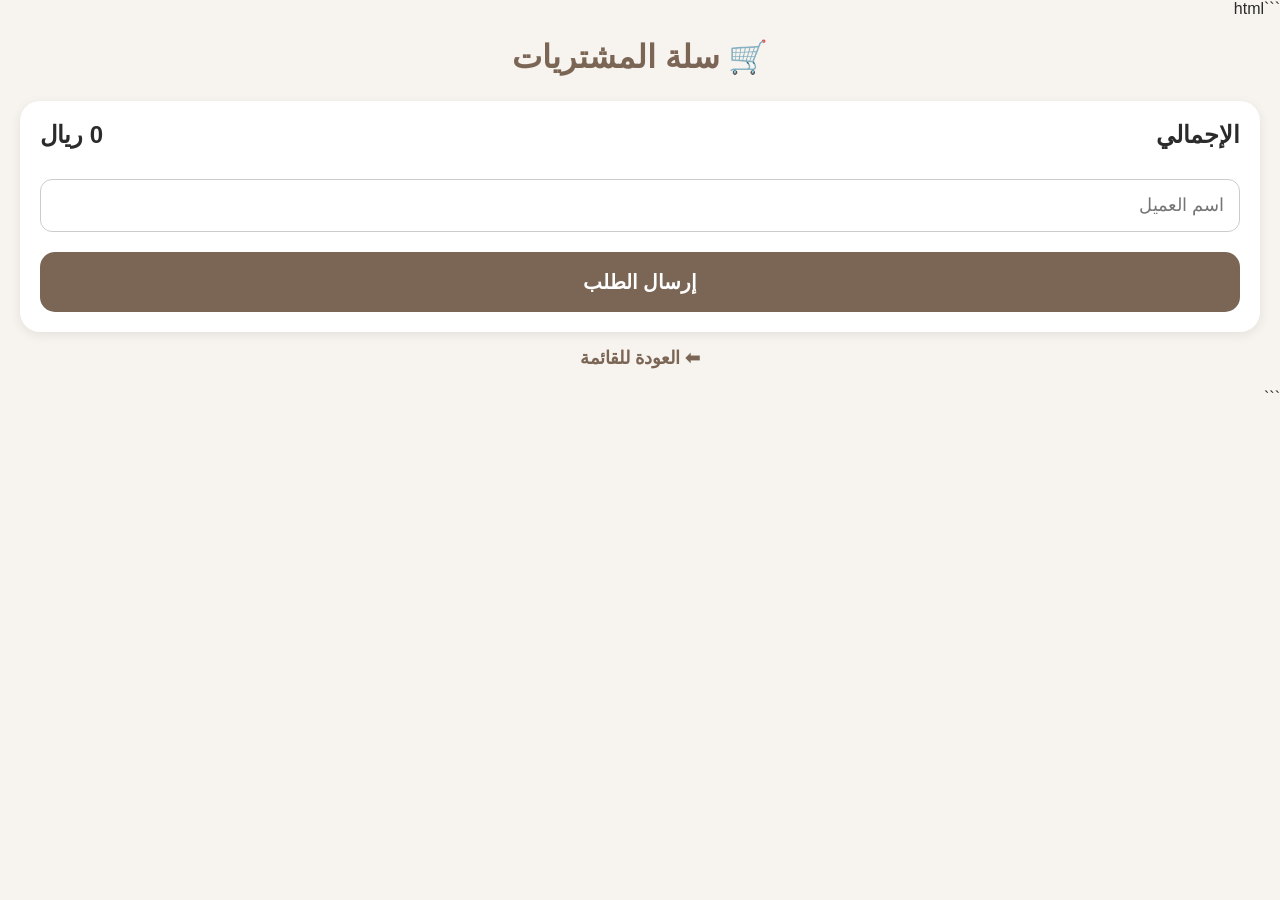
<file: cart.html>
```html
<!DOCTYPE html>
<html lang="ar" dir="rtl">

<head>
<meta charset="UTF-8">
<meta name="viewport" content="width=device-width, initial-scale=1.0">

<title>سلة المشتريات</title>

<link rel="stylesheet" href="css/style.css">

<style>

.cart-page{
padding:20px;
}

.cart-title{
font-size:32px;
font-weight:bold;
color:#7B6656;
margin-bottom:25px;
text-align:center;
}

.cart-item{
background:white;
border-radius:20px;
padding:15px;
margin-bottom:15px;
box-shadow:0 3px 12px rgba(0,0,0,.08);
}

.cart-item img{
width:100%;
max-height:220px;
object-fit:cover;
border-radius:15px;
margin-bottom:10px;
}

.item-name{
font-size:24px;
font-weight:bold;
}

.item-price{
color:#7B6656;
font-size:22px;
margin:10px 0;
}

.qty-box{
display:flex;
justify-content:center;
align-items:center;
gap:15px;
margin-top:15px;
}

.qty-btn{
width:45px;
height:45px;
border:none;
border-radius:50%;
background:#7B6656;
color:white;
font-size:24px;
cursor:pointer;
}

.total-box{
background:white;
padding:20px;
border-radius:20px;
margin-top:20px;
box-shadow:0 3px 12px rgba(0,0,0,.08);
}

.total-line{
display:flex;
justify-content:space-between;
font-size:24px;
font-weight:bold;
margin-bottom:10px;
}

.customer-name{
width:100%;
padding:15px;
font-size:18px;
border-radius:12px;
border:1px solid #ccc;
margin-top:20px;
}

.order-btn{
width:100%;
margin-top:20px;
padding:18px;
background:#7B6656;
color:white;
border:none;
border-radius:15px;
font-size:20px;
font-weight:bold;
cursor:pointer;
}

.back-btn{
display:block;
text-align:center;
margin-top:15px;
text-decoration:none;
color:#7B6656;
font-size:18px;
font-weight:bold;
}

</style>

</head>

<body>

<div class="cart-page">

<div class="cart-title">
🛒 سلة المشتريات
</div>

<div id="cartContainer"></div>

<div class="total-box">

<div class="total-line">
<span>الإجمالي</span>
<span id="totalPrice">0 ريال</span>
</div>

<input
id="customerName"
class="customer-name"
placeholder="اسم العميل">

<button
class="order-btn"
onclick="sendWhatsApp()">
إرسال الطلب
</button>

</div>

<a
href="index.html"
class="back-btn">
⬅ العودة للقائمة
</a>

</div>

<script>

let cart =
JSON.parse(localStorage.getItem("cart"))
|| [];

function renderCart(){

let html = "";

let total = 0;

cart.forEach((item,index)=>{

total += item.price * item.qty;

html += `

<div class="cart-item">

<img src="${item.image}">

<div class="item-name">
${item.name}
</div>

<div class="item-price">
${item.price} ريال
</div>

<div class="qty-box">

<button
class="qty-btn"
onclick="decreaseQty(${index})">
-
</button>

<span>
${item.qty}
</span>

<button
class="qty-btn"
onclick="increaseQty(${index})">
+
</button>

</div>

</div>

`;

});

document.getElementById(
"cartContainer"
).innerHTML = html;

document.getElementById(
"totalPrice"
).innerText =
total + " ريال";

localStorage.setItem(
"cart",
JSON.stringify(cart)
);

}

function increaseQty(index){

cart[index].qty++;

renderCart();

}

function decreaseQty(index){

cart[index].qty--;

if(cart[index].qty <= 0){

cart.splice(index,1);

}

renderCart();

}

function sendWhatsApp(){

let name =
document.getElementById(
"customerName"
).value;

if(name===""){

alert("اكتب اسم العميل");
return;

}

localStorage.setItem(
"customerName",
name
);

window.location.href =
"invoice.html";

}

renderCart();

</script>

</body>
</html>
```
</file>
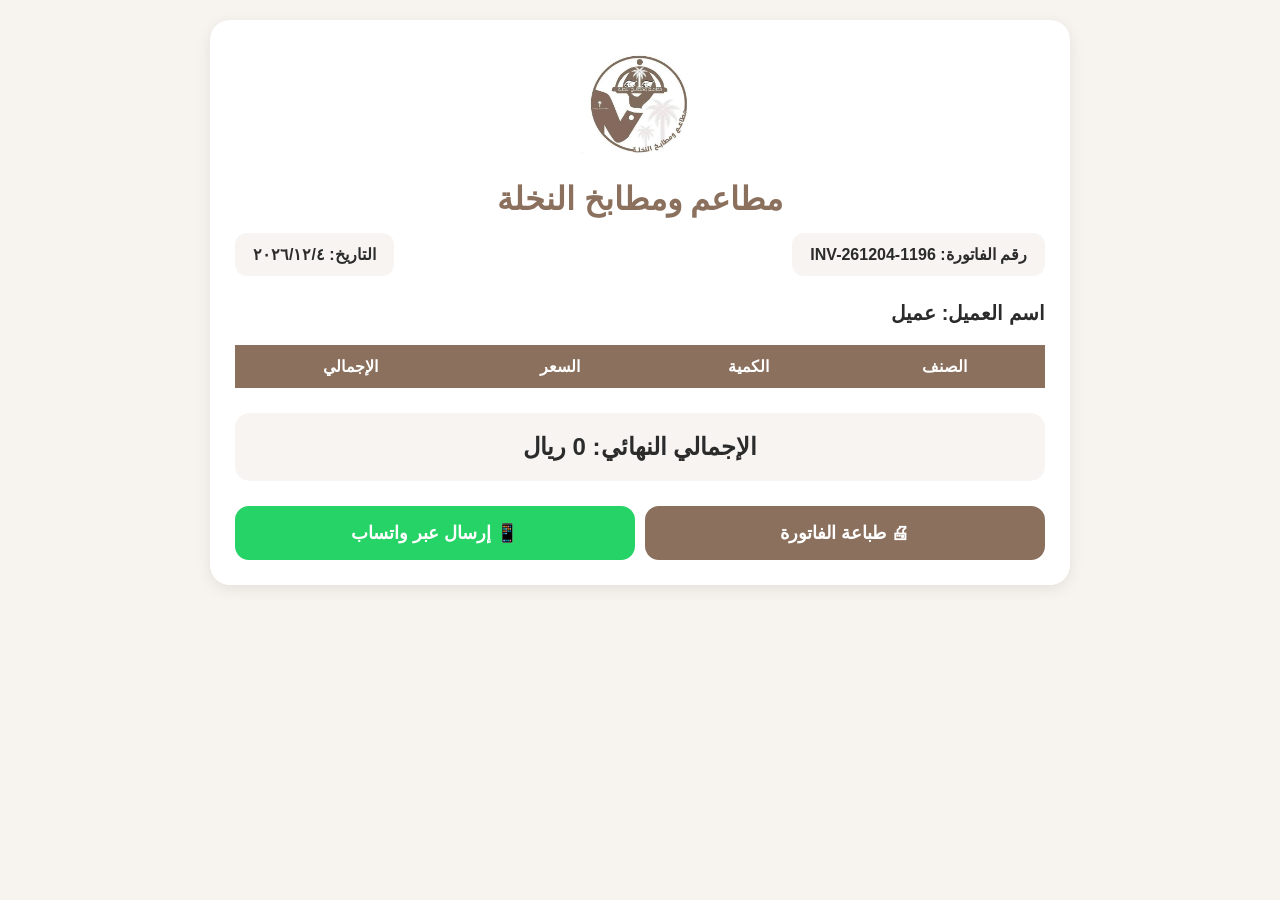
<file: invoice.html>
<!DOCTYPE html>
<html lang="ar" dir="rtl">

<head>

<meta charset="UTF-8">
<meta name="viewport" content="width=device-width, initial-scale=1.0">

<title>فاتورة الطلب</title>

<link rel="stylesheet" href="css/style.css">

<style>

.invoice-page{
padding:20px;
max-width:900px;
margin:auto;
}

.invoice-card{
background:white;
border-radius:20px;
padding:25px;
box-shadow:0 4px 15px rgba(0,0,0,.08);
}

.logo{
width:120px;
height:120px;
object-fit:contain;
display:block;
margin:auto;
margin-bottom:15px;
}

.restaurant-name{
text-align:center;
font-size:32px;
font-weight:bold;
color:#8A705D;
margin-bottom:15px;
}

.invoice-info{
display:flex;
justify-content:space-between;
flex-wrap:wrap;
margin-bottom:25px;
gap:10px;
}

.info-box{
background:#f7f4f1;
padding:12px 18px;
border-radius:12px;
font-weight:bold;
}

.customer-box{
margin-bottom:20px;
font-size:20px;
font-weight:bold;
}

table{
width:100%;
border-collapse:collapse;
margin-top:20px;
}

th{
background:#8A705D;
color:white;
padding:12px;
}

td{
padding:12px;
border-bottom:1px solid #eee;
text-align:center;
}

.total-box{
margin-top:25px;
background:#f7f4f1;
padding:20px;
border-radius:15px;
font-size:24px;
font-weight:bold;
text-align:center;
}

.actions{
margin-top:25px;
display:flex;
gap:10px;
flex-wrap:wrap;
}

.btn{
flex:1;
padding:16px;
border:none;
border-radius:14px;
cursor:pointer;
font-size:18px;
font-weight:bold;
}

.print-btn{
background:#8A705D;
color:white;
}

.whatsapp-btn{
background:#25D366;
color:white;
}

</style>

</head>

<body>

<div class="invoice-page">

<div class="invoice-card">

<img
src="images/logo.png"
class="logo">

<div class="restaurant-name">
مطاعم ومطابخ النخلة
</div>

<div class="invoice-info">

<div class="info-box">
رقم الفاتورة:
<span id="invoiceNumber"></span>
</div>

<div class="info-box">
التاريخ:
<span id="invoiceDate"></span>
</div>

</div>

<div class="customer-box">

اسم العميل:
<span id="customerName"></span>

</div>

<table>

<thead>

<tr>
<th>الصنف</th>
<th>الكمية</th>
<th>السعر</th>
<th>الإجمالي</th>
</tr>

</thead>

<tbody id="invoiceItems">

</tbody>

</table>

<div
class="total-box"
id="invoiceTotal">
</div>

<div class="actions">

<button
class="btn print-btn"
onclick="window.print()">
🖨 طباعة الفاتورة
</button>

<button
class="btn whatsapp-btn"
onclick="sendInvoiceWhatsApp()">
📱 إرسال عبر واتساب
</button>

</div>

</div>

</div>

<script src="js/invoice.js"></script>

</body>

</html>
</file>
<file: css/style.css>
:root{
--primary:#8B735D;
--primary-dark:#6D5848;
--cream:#F7F3EE;
--card:#FFFFFF;
--accent:#D8C4A8;
--text:#2B2B2B;
--muted:#888888;
--shadow:0 8px 25px rgba(0,0,0,.08);
}

*{
margin:0;
padding:0;
box-sizing:border-box;
font-family:Tahoma,sans-serif;
}

html{
scroll-behavior:smooth;
}

body{
background:var(--cream);
color:var(--text);
padding-bottom:100px;
}

/* Header */

.header{
position:sticky;
top:0;
z-index:999;
background:white;
padding:15px 18px;
display:flex;
align-items:center;
justify-content:space-between;
box-shadow:var(--shadow);
}

.header-center{
flex:1;
text-align:center;
}

.header-title{
font-size:28px;
font-weight:bold;
color:var(--primary);
}

.header-sub{
font-size:13px;
margin-top:4px;
color:var(--muted);
}

.icon-btn{
border:none;
background:none;
font-size:34px;
cursor:pointer;
color:var(--primary);
}

/* Hero */

.hero{
padding:35px 20px;
text-align:center;
}

.hero-logo{
width:140px;
height:140px;
object-fit:contain;
background:white;
padding:12px;
border-radius:50%;
box-shadow:0 10px 30px rgba(0,0,0,.12);
}

.hero-title{
margin-top:20px;
font-size:52px;
font-weight:bold;
color:var(--primary);
}

.hero-desc{
margin-top:10px;
font-size:18px;
color:var(--muted);
}

/* WhatsApp Button */

.whatsapp{
display:block;
width:90%;
max-width:500px;
margin:25px auto;
padding:20px;
background:var(--primary);
color:white;
text-decoration:none;
font-size:22px;
font-weight:bold;
border-radius:22px;
text-align:center;
transition:.3s;
}

.whatsapp:hover{
background:var(--primary-dark);
}

/* Search */

.search-box{
padding:0 15px 20px;
}

.search-input{
width:100%;
padding:16px;
border:none;
border-radius:18px;
background:white;
box-shadow:var(--shadow);
font-size:16px;
}

/* Categories */

.categories{
display:flex;
gap:10px;
overflow-x:auto;
padding:10px 15px 20px;
}

.categories::-webkit-scrollbar{
display:none;
}

.cat-btn{
border:none;
background:white;
padding:12px 18px;
border-radius:30px;
font-weight:bold;
white-space:nowrap;
box-shadow:var(--shadow);
cursor:pointer;
transition:.3s;
}

.cat-btn.active{
background:var(--primary);
color:white;
}

/* Products */

.products{
padding:15px;
display:grid;
grid-template-columns:1fr;
gap:20px;
}

.product-card{
background:white;
border-radius:24px;
overflow:hidden;
box-shadow:var(--shadow);
transition:.3s;
}

.product-card:hover{
transform:translateY(-4px);
}

.product-image{
width:100%;
height:240px;
object-fit:cover;
}

.product-content{
padding:18px;
}

.product-category{
display:inline-block;
background:#EFE6DB;
padding:7px 14px;
border-radius:30px;
font-size:12px;
margin-bottom:12px;
color:var(--primary);
}

.product-name{
font-size:30px;
font-weight:bold;
margin-bottom:12px;
}

.product-price{
font-size:28px;
font-weight:bold;
color:var(--primary);
margin-bottom:15px;
}

.add-btn{
width:100%;
border:none;
background:var(--primary);
color:white;
padding:16px;
border-radius:14px;
font-size:18px;
font-weight:bold;
cursor:pointer;
transition:.3s;
}

.add-btn:hover{
background:var(--primary-dark);
}
</file>
